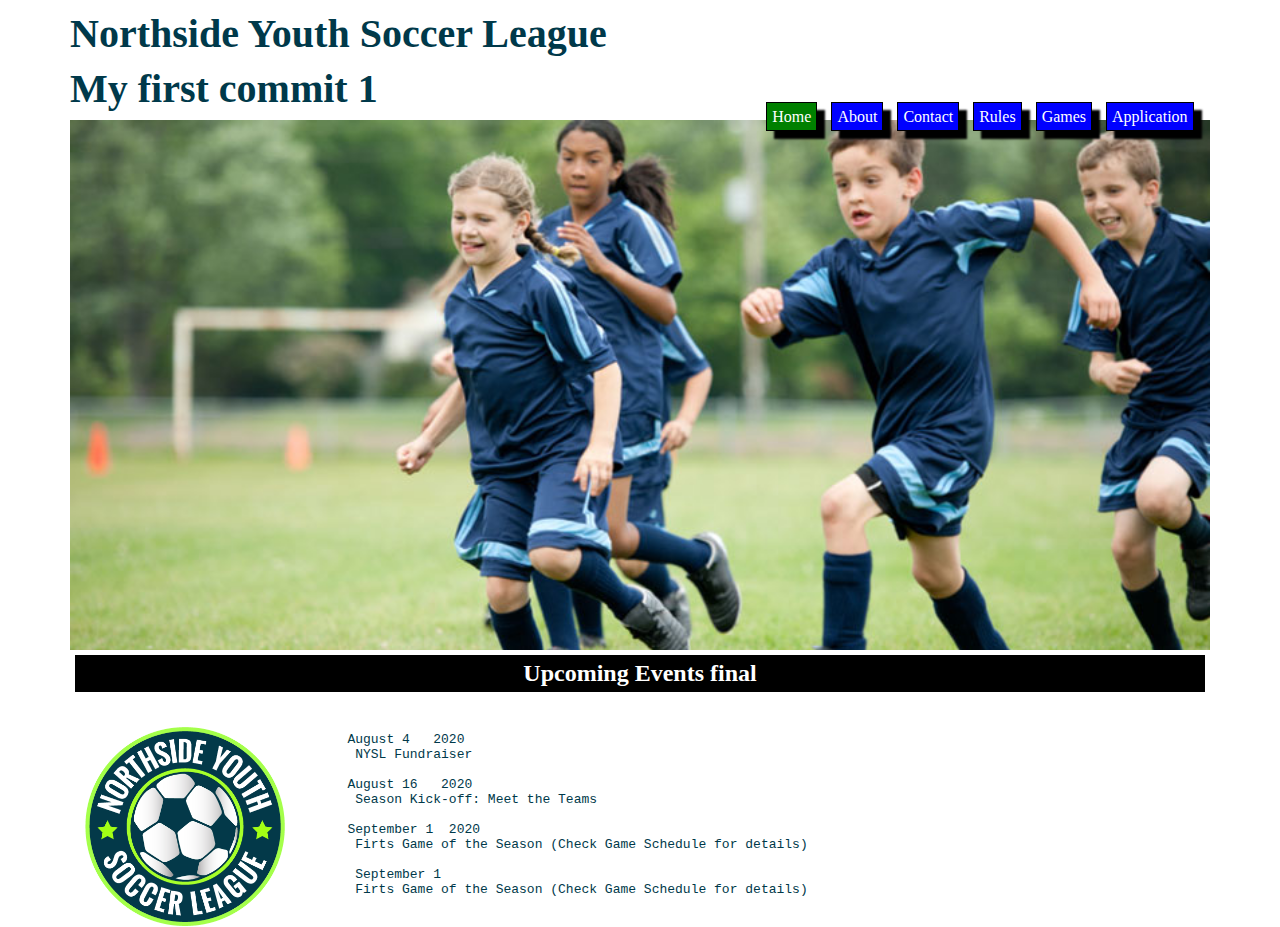
<file: index.html>
<!DOCTYPE html>
<html lang="en">
  <head>
    <meta charset="UTF-8">
    <meta name="viewport" content="width=device-width, initial-scale=1.0">
    <title>Northside Youth Soccer League</title>
    <link rel="stylesheet" href="assets/css/style.css">
  </head>

  <body>

      <!-- título de la página -->
      <header>
        <h1>Northside Youth Soccer League</h1>
        <h1>My first commit 1</h1>
      </header>  

      <!-- enlaces sobre imágen de fondo -->
      <nav>
        <div class="back_image">
          <ul>
            <li class="list1"><a href="index.html">Home</a></li>
            <li class="list2"><a href="page/about.html">About</a></li>
            <li class="list2"><a href="page/contact.html">Contact</a></li>
            <li class="list2"><a href="page/rules.html">Rules</a></li>
            <li class="list2"><a href="page/games.html">Games</a></li>
            <li class="list2"><a href="page/application.html">Application</a></li>
          </ul>
        </div>
      </nav>

      <!-- barra de subtítulo -->
      <h2>Upcoming Events final</h2>

      <!--  logo de la liga  -->
      <section id="logo">
      </section>

      <!--  información general  -->
      <aside>
        <pre> 
        August 4   2020
         NYSL Fundraiser
    
        August 16   2020
         Season Kick-off: Meet the Teams
    
        September 1  2020
         Firts Game of the Season (Check Game Schedule for details)

         September 1
         Firts Game of the Season (Check Game Schedule for details)
         
        </pre>   
      </aside>
  
  </body>
</html>
</file>
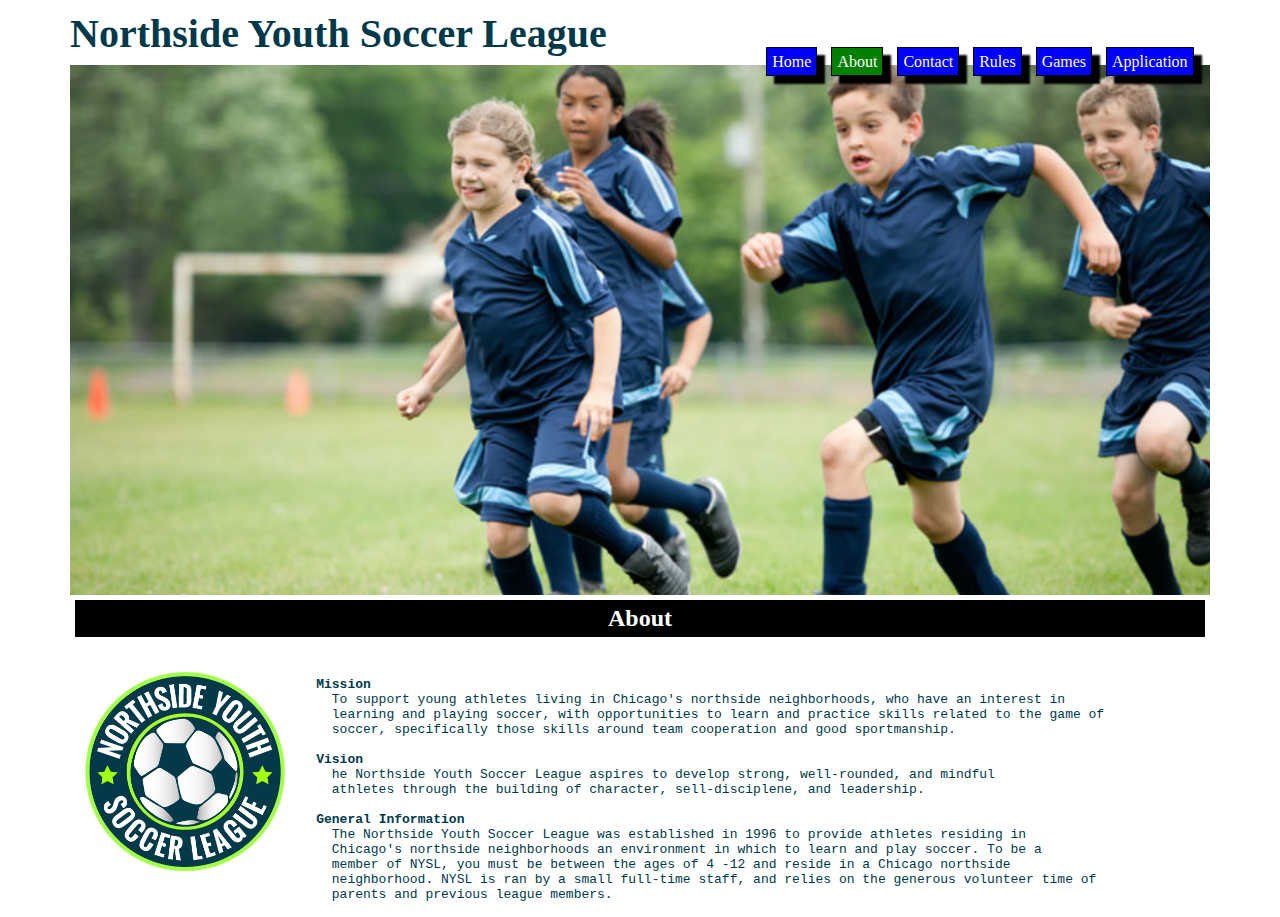
<file: page/about.html>
<!DOCTYPE html>
<html lang="en">
  <head>
    <meta charset="UTF-8">
    <meta name="viewport" content="width=device-width, initial-scale=1.0">
    <title>Northside Youth Soccer League</title>
    <link rel="stylesheet" href="../assets/css/style.css">
  </head>

  <body>

      <!-- título de la página -->
      <header>
        <h1>Northside Youth Soccer League</h1> 
      </header>  

      <!-- enlaces sobre imágen de fondo -->
      <nav>
        <div class="back_image">
          <ul>
            <li class="list2"><a href="../index.html">Home</a></li>
            <li class="list1"><a href="about.html">About</a></li>
            <li class="list2"><a href="contact.html">Contact</a></li>
            <li class="list2"><a href="rules.html">Rules</a></li>
            <li class="list2"><a href="games.html">Games</a></li>
            <li class="list2"><a href="application.html">Application</a></li>
          </ul>
        </div>
      </nav>

      <!-- barra de subtítulo -->
      <h2>About</h2>

      <!--  logo de la liga  -->
      <section id="logo">
      </section>

      <!--  información general  -->
    <aside>
    <pre>          
    <font-size=4><b>Mission</b></font-size=4>
      To support young athletes living in Chicago's northside neighborhoods, who have an interest in
      learning and playing soccer, with opportunities to learn and practice skills related to the game of
      soccer, specifically those skills around team cooperation and good sportmanship.
 
    <font-size=4><b>Vision</b></font-size=4>
      he Northside Youth Soccer League aspires to develop strong, well-rounded, and mindful
      athletes through the building of character, sell-disciplene, and leadership.
 
    <font-size=4><b>General Information</b></font-size=4>
      The Northside Youth Soccer League was established in 1996 to provide athletes residing in
      Chicago's northside neighborhoods an environment in which to learn and play soccer. To be a
      member of NYSL, you must be between the ages of 4 -12 and reside in a Chicago northside
      neighborhood. NYSL is ran by a small full-time staff, and relies on the generous volunteer time of
      parents and previous league members.
    </pre>   
    </aside>
    
  </body>
</html>
</file>
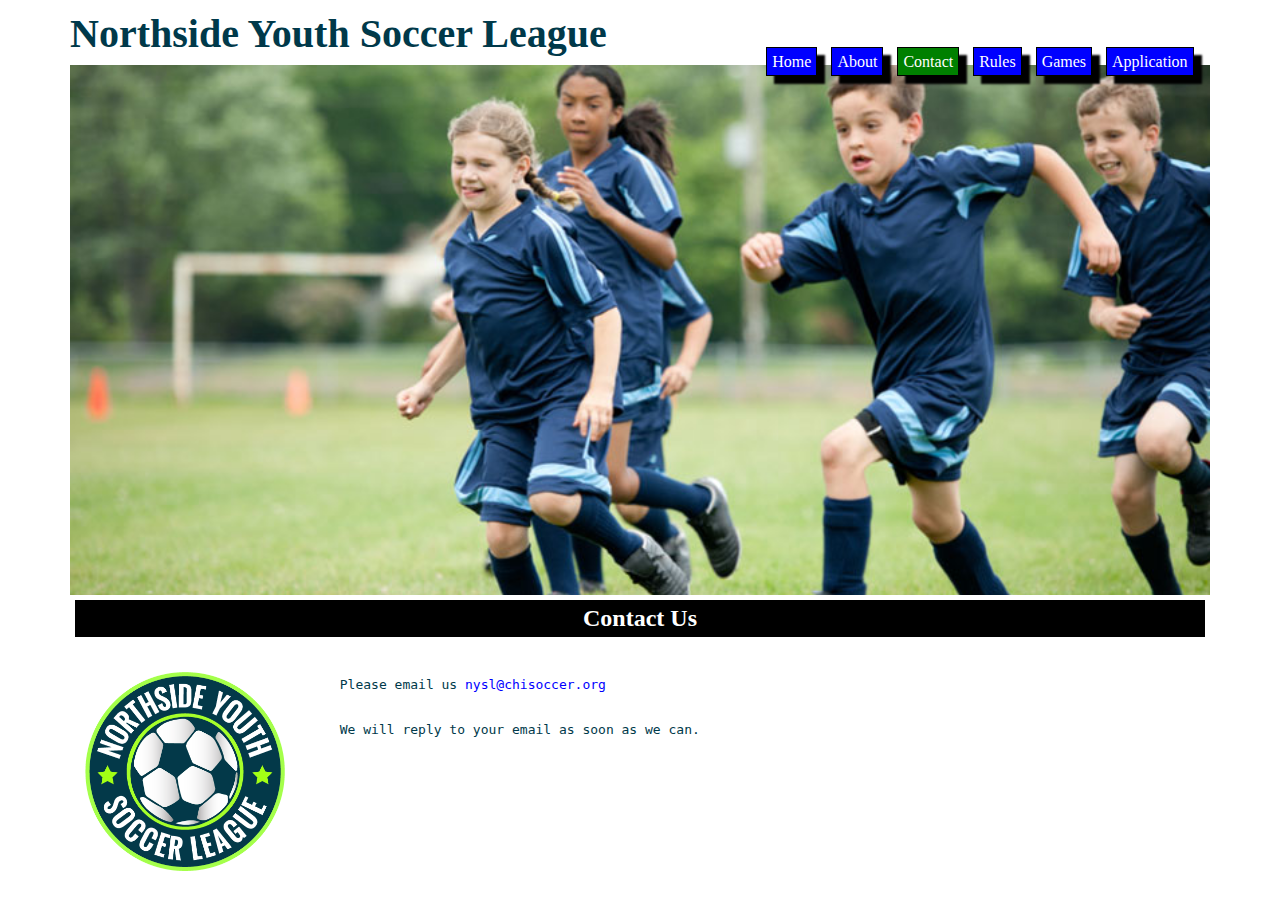
<file: page/contact.html>
<!DOCTYPE html>
<html lang="en">
  <head>
    <meta charset="UTF-8">
    <meta name="viewport" content="width=device-width, initial-scale=1.0">
    <title>Northside Youth Soccer League</title>
    <link rel="stylesheet" href="../assets/css/style.css">
  </head>

  <body>
      <!-- título de la página -->
      <header>
        <h1>Northside Youth Soccer League</h1> 
      </header>  

      <!-- enlaces sobre imágen de fondo -->
      <nav>
        <div class="back_image">
          <ul>
            <li class="list2"><a href="../index.html">Home</a></li>
            <li class="list2"><a href="about.html">About</a></li>
            <li class="list1"><a href="contact.html">Contact</a></li>
            <li class="list2"><a href="rules.html">Rules</a></li>
            <li class="list2"><a href="games.html">Games</a></li>
            <li class="list2"><a href="application.html">Application</a></li>
          </ul>
        </div>
      </nav>

      <!-- barra de subtítulo -->
      <h2>Contact Us</h2>

      <!--  logo de la liga  -->
      <section id="logo">
      </section>

      <!--  información general  -->
      <aside>
      <pre>          
       Please email us <a id=blue  href="mailto:nysl@chisoccer.org">nysl@chisoccer.org</a>
       <br>
       We will reply to your email as soon as we can.
      </pre>   
      </aside>

  </body>
</html>
</file>
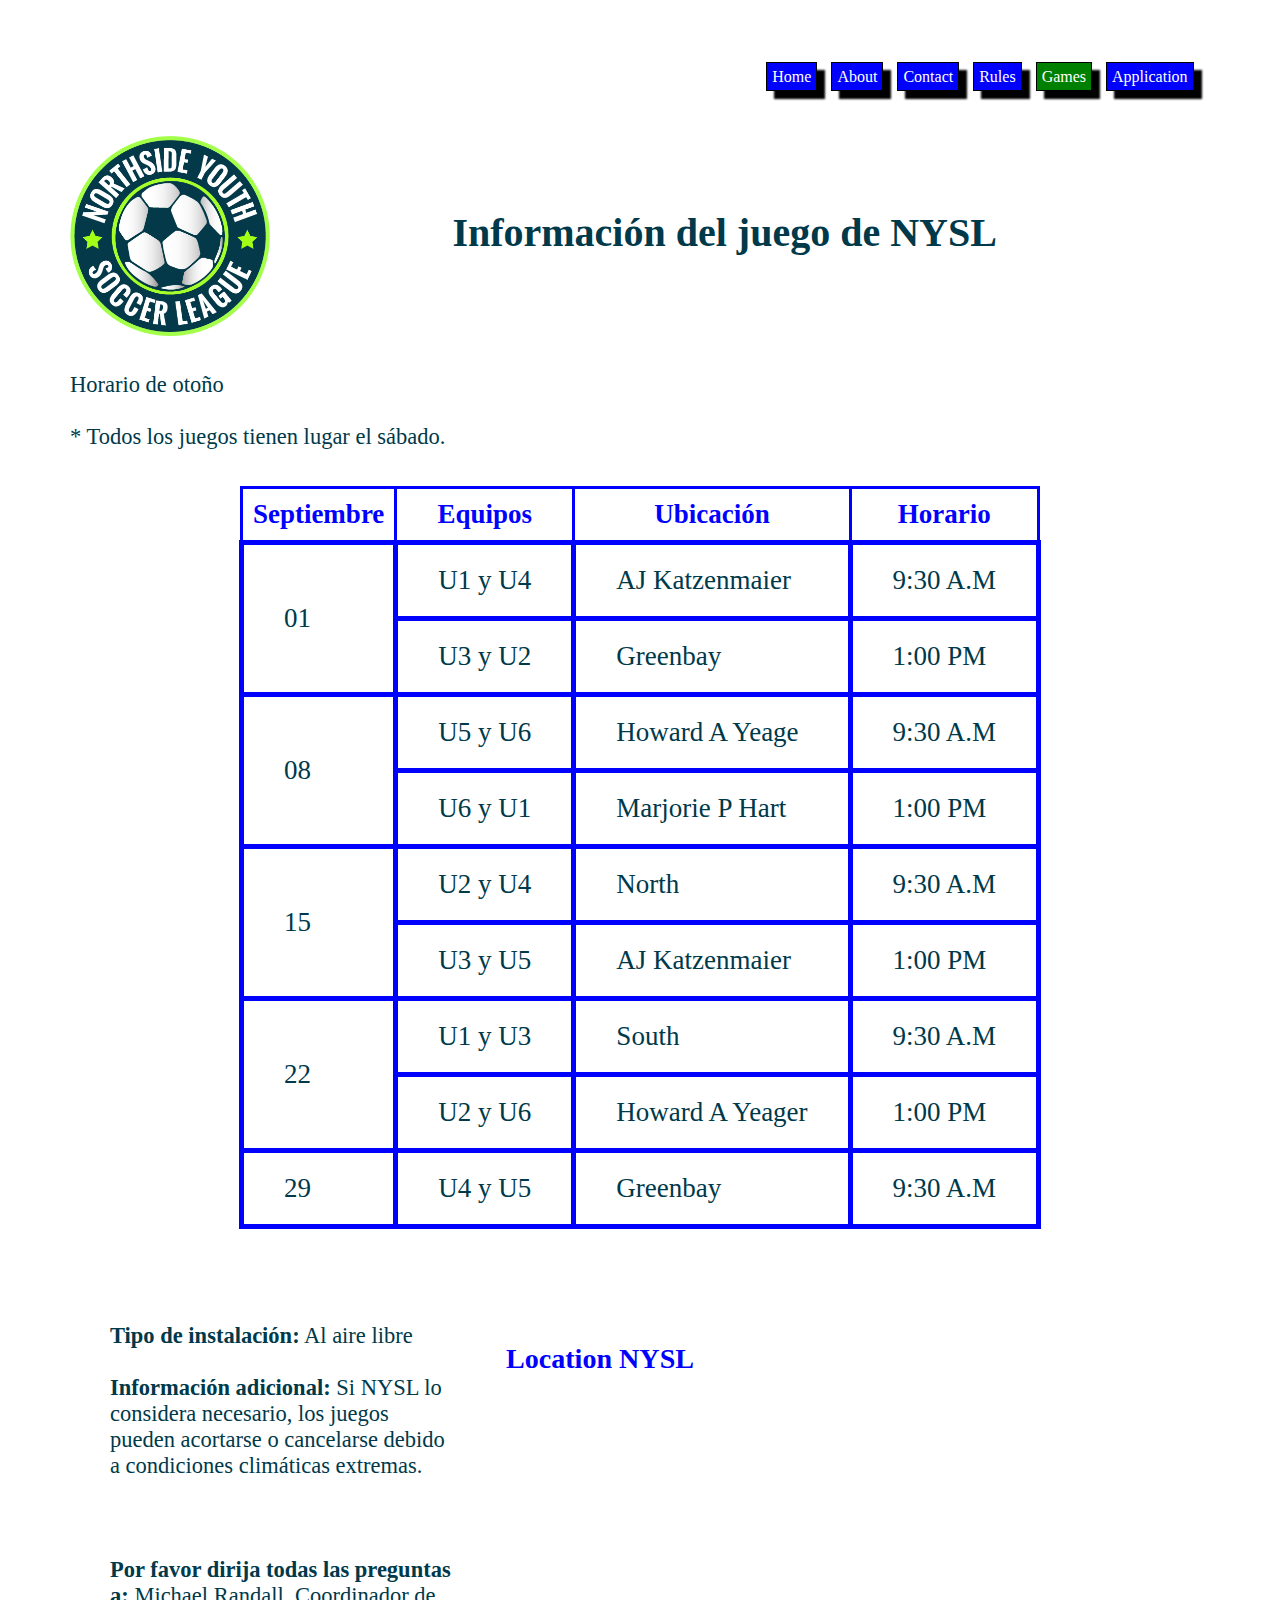
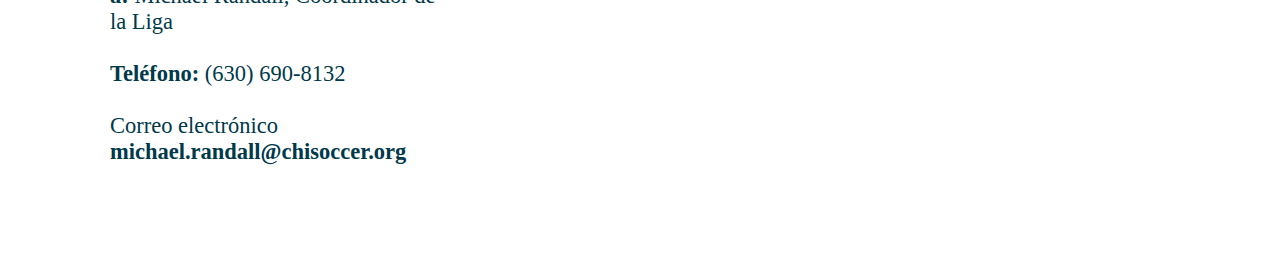
<file: page/games.html>
<!DOCTYPE html>
<html lang="en">
  <head>
    <meta charset="UTF-8">
    <meta name="viewport" content="width=device-width, initial-scale=1.0">
    <title>Northside Youth Soccer League</title>
    <link rel="stylesheet" href="../assets/css/style.css">
  </head>

  <body class="body1">

    <!-- enlaces sobre imágen de fondo -->
  <nav>
    <div class="div1">
      <ul>
        <li class="list2"><a href="../index.html">Home</a></li>
        <li class="list2"><a href="about.html">About</a></li>
        <li class="list2"><a href="contact.html">Contact</a></li>
        <li class="list2"><a href="rules.html">Rules</a></li>
        <li class="list1"><a href="games.html">Games</a></li>
        <li class="list2"><a href="application.html">Application</a></li>
      </ul>
    </div>
  </nav>
  <br>
  <br>

  <!-- título de la página -->
    <caption>
      <div class="box_logo">
        <div id="logo">  </div>

        <div id="caption1"> 
          <h1>Información del juego de NYSL</h1>
        </div>
      </div> 
      <br>
      <br>        
      <div class="letter">
        <p>Horario de otoño</p>
        <br>
        <p>* Todos los juegos tienen lugar el sábado.</p>
      </div>
      <br>
      <br>
    </caption>

    <div class="center_table">
     <div>
     <table class="table1">
      <thead>
        <tr>
          <th>Septiembre</th>
          <th>Equipos</th> 
          <th>Ubicación</th>
          <th>Horario</th>          
        </tr>
      </thead>
      <tbody>    
        <tr>
          <td rowspan="2">01</td>
          <td>U1 y U4</td>
          <td>AJ Katzenmaier</td>
          <td>9:30 A.M</td>
        </tr>
        <tr>
          <td>U3 y U2</td>
          <td>Greenbay</td>
          <td>1:00 PM</td>
        </tr>
        <tr>
          <td rowspan="2">08</td>
          <td>U5 y U6</td>
          <td>Howard A Yeage</td>
          <td>9:30 A.M</td>
        </tr>
        <tr>
          <td>U6 y U1</td>
          <td>Marjorie P Hart</td>
          <td>1:00 PM</td>
        </tr>
        <tr>
          <td rowspan="2">15</td>
          <td>U2 y U4</td>
          <td>North</td>
          <td>9:30 A.M</td>
        </tr> 
        <tr>
          <td>U3 y U5</td>
          <td>AJ Katzenmaier</td>
          <td>1:00 PM</td>
        </tr>
        <tr>
          <td rowspan="2">22</td>
          <td>U1 y U3</td>
          <td>South</td>
          <td>9:30 A.M</td>
        </tr>
        <tr>
          <td>U2 y U6</td>
          <td>Howard A Yeager</td>
          <td>1:00 PM</td>
        </tr>
        <tr>
          <td >29</td>
          <td>U4 y U5</td>
          <td>Greenbay</td>
          <td>9:30 A.M</td>  
        </tr>
      </tbody>
     </table>
     </div>
    </div>

    <br>
    <br>
    <br>
    <div class="grid_container1">        
      <div class="grid-a1">
          <div class="letter">
             <p><b>Tipo de instalación:</b> Al aire libre</p>
             <br>
             <p><b>Información adicional:</b> Si NYSL lo considera necesario, los juegos pueden
              acortarse o cancelarse debido a condiciones climáticas extremas.</p>
             <br>
             <br>
             <br>
             <p><b>Por favor dirija todas las preguntas a:</b> Michael Randall, Coordinador de la Liga</p>
             <br>
             <p><b>Teléfono:</b> (630) 690-8132</p>
             <br>
             <p>Correo electrónico <a id=blue  href="mailto:michael.randall@chisoccer.org"><b>michael.randall@chisoccer.org</b></a></p>
             <br><br>
          </div>
      </div>
      <div class="grid-a2">
          <h3>Location NYSL </h3>
          <iframe src="https://www.google.com/maps/embed?pb=!1m18!1m12!1m3!1d2969.6542461109875!2d-87.6312390851132!3d41.900292379220396!2m3!1f0!2f0!3f0!3m2!1i1024!2i768!4f13.1!3m3!1m2!1s0x880fd34e07f6bac3%3A0x68a82e5d59952c86!2s24%20W%20Walton%20St%2C%20Chicago%2C%20IL%2060610%2C%20EE.%20UU.!5e0!3m2!1ses-419!2scl!4v1605200099326!5m2!1ses-419!2scl" width="600" height="450" frameborder="0" style="border:0;" allowfullscreen="" aria-hidden="false" tabindex="0"></iframe>

      </div>
    </div>


  </body>
</html>
</file>
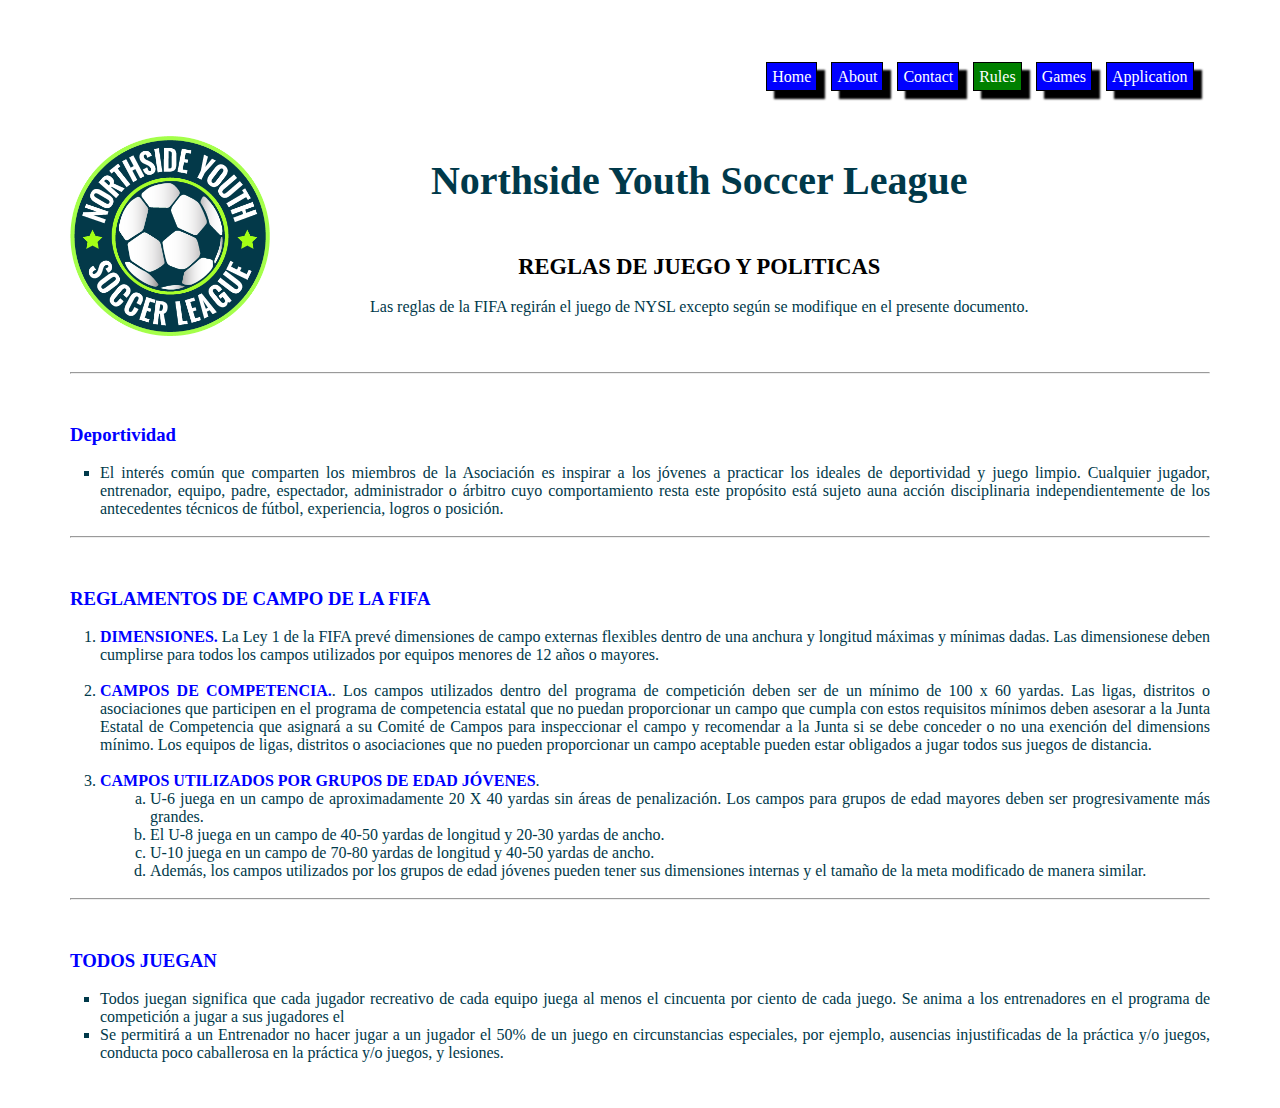
<file: page/rules.html>
<!DOCTYPE html>
<html lang="en">
    <head>
    <meta charset="UTF-8">
    <meta name="viewport" content="width=device-width, initial-scale=1.0">
    <title>Northside Youth Soccer League</title>
    <link rel="stylesheet" href="../assets/css/style.css">
  </head>

  <body class="body1">

      <!-- enlaces sobre imágen de fondo -->
    <nav>      
    <div>

      <div class="div1" >
        <ul>
          <li class="list2"><a href="../index.html">Home</a></li>
          <li class="list2"><a href="about.html">About</a></li>
          <li class="list2"><a href="contact.html">Contact</a></li>
          <li class="list1"><a href="rules.html">Rules</a></li>
          <li class="list2"><a href="games.html">Games</a></li>
          <li class="list2"><a href="application.html">Application</a></li>
        </ul>
      </div>

    </div>
    </nav>
    <br>
    <br>

    <!-- título de la página -->
    <header>

      <div class="box_logo">
        <div id="logo">  </div>
        <div id="centered_text">
          <h1>Northside Youth Soccer League</h1> 
          <h3 id="t3">REGLAS DE JUEGO Y POLITICAS</h3>
          <br>
          <p>Las reglas de la FIFA regirán el juego de NYSL excepto
           según se modifique en el presente documento.
          </p>
        </div>
      </div> 
     </header>
    <br>
    <br>
    <hr>
    <h3>Deportividad</h3>
    <br>
      <ol class="lista1">
        <li>
          El interés común que comparten los miembros de la Asociación es inspirar a
los jóvenes a practicar los ideales de deportividad y juego limpio. Cualquier
jugador, entrenador, equipo, padre, espectador, administrador o árbitro cuyo
comportamiento resta este propósito está sujeto auna acción disciplinaria
independientemente de los antecedentes técnicos de fútbol, experiencia,
logros o posición.
        </li>
      </ol>
      <br>
      <hr>
      <h3>REGLAMENTOS DE CAMPO DE LA FIFA</h3>
      <br>   
      <ol class="lista2">            
        <li>
        <b class="blue1">DIMENSIONES.</b> La Ley 1 de la FIFA prevé dimensiones de campo
externas flexibles dentro de una anchura y longitud máximas y mínimas
dadas. Las dimensionese deben cumplirse para todos los campos
utilizados por equipos menores de 12 años o mayores.
        </li>
      <br>
        <li>
        <b class="blue1">CAMPOS DE COMPETENCIA.</b>. Los campos utilizados dentro del programa
        de competición deben ser de un mínimo de 100 x 60 yardas. Las ligas,
        distritos o asociaciones que participen en el programa de competencia estatal
        que no puedan proporcionar un campo que cumpla con estos requisitos
        mínimos deben asesorar a la Junta Estatal de Competencia que asignará a
        su Comité de Campos para inspeccionar el campo y recomendar a la Junta si se
        debe conceder o no una exención del dimensions mínimo. Los equipos de
        ligas, distritos o asociaciones que no pueden proporcionar un campo
        aceptable pueden estar obligados a jugar todos sus juegos de distancia.
        </li>
      <br>
      <li>
      <b class="blue1">CAMPOS UTILIZADOS POR GRUPOS DE EDAD JÓVENES</b>. 
        <ol id="lista3">
          <li>
            U-6 juega en un campo de aproximadamente 20 X 40 yardas sin
            áreas de penalización. Los campos para grupos de edad mayores
            deben ser progresivamente más grandes.
          </li>
          <li>
            El U-8 juega en un campo de 40-50 yardas de longitud y 20-30 yardas
            de ancho.
          </li>
          <li>
            U-10 juega en un campo de 70-80 yardas de longitud y 40-50 yardas de
            ancho.
          </li>
          <li>
            Además, los campos utilizados por los grupos de edad jóvenes
            pueden tener sus dimensiones internas y el tamaño de la meta
            modificado de manera similar.
          </li>
          </ol>
      </li>
    </ol>
    <br> 
    <hr>
    <h3>TODOS JUEGAN</h3> 
    <br> 
    <ol class="lista1">
      <li>
        Todos juegan significa que cada jugador recreativo de cada equipo juega
        al menos el cincuenta por ciento de cada juego. Se anima a los
        entrenadores en el programa de competición a jugar a sus jugadores el
      </li>
      <li>
        Se permitirá a un Entrenador no hacer jugar a un jugador el 50% de un
        juego en circunstancias especiales, por ejemplo, ausencias
        injustificadas de la práctica y/o juegos, conducta poco caballerosa en
        la práctica y/o juegos, y lesiones.
      </li>
    </ol>
    <br><br>
  </body>
</html>
</file>
<file: assets/css/style.css>
*{
    padding:0;
    margin: 0;
    color: #00394A;
    } 

    input[type=text], select{
      width: 100%;
      height: 25px;
      padding: 22px 30px;
      margin: 8px 0;
      display: inline-block;
      border: 1px solid #ccc;
      border-radius: 4px;
      box-sizing: border-box;
      background-color: #f1f1f1;
    }


/* responsive application */
@media only screen and (max-width:600px){
  .grid-container {
    display: grid;
    background-color: #00394A;
    color:white ;
    padding: 10px;
    width: auto;
    border-radius: 4px;
    margin: 5px;
  }
  .grid-item {
    text-align: justify;
    padding: 10px;
  }
 
  .grid_container>div {
    background-color: lightblue;

  }


  input {
    font-size: 0.5em;
  }

  .grid-1 {
    grid-column: 1;
    grid-row: 1;
  }
  .grid-2 {
    grid-column: 1;
    grid-row: 2;
  }
  .grid-3 {
    grid-column: 1;
    grid-row: 3;
  }
  .grid-4 {
    grid-column: 1;
    grid-row: 4;
  }
  .grid-5 {
    grid-column: 1;
    grid-row: 5;
  }
  .grid-6 {
    grid-column: 1;
    grid-row: 6;
  }
  .grid-7 {
    grid-column: 1;
    grid-row: 7;
  }
  .grid-8 {
    grid-column: 1;
    grid-row: 8;
  }
  .grid-9 {
    grid-column: 1;
    grid-row: 9;
  }
  .grid-10 {
    grid-column: 1;
    grid-row: 10;
    text-align: justify;
  }


input[type=text], select{
  width: 100%;
  height: 25px;
  padding: 22px 30px;
  margin: 8px 0;
  display: inline-block;
  border: 1px solid #ccc;
  border-radius: 4px;
  box-sizing: border-box;
  background-color: #f1f1f1;
}
input[type=date]{
  width: 100%;
  height: 25px;
  padding: 22px 30px;;
  margin: 8px 0;
  display: inline-block;
  border: 1px solid #ccc;
  border-radius: 4px;
  box-sizing: border-box;
  color: grey;
}
input[type=number]{
  width: 100%;
  height: 25px;
  padding: 22px 30px;;
  margin: 8px 0;
  display: inline-block;
  border: 1px solid #ccc;
  border-radius: 4px;
  box-sizing: border-box;
  color: grey;
}
input[type=submit] {
  background-color: #88FF4E;
  width: 100%;
  height: 40px;
  padding: 5px 20px;
  margin: 8px 0;
  display: inline-block;
  border: 1px solid #ccc;
  border-radius: 4px;
  box-sizing: border-box;
  color: #00394A;
  font-size: medium;
  font-weight: bold;
}

}




  body{
    padding:0;
    margin: 10px 70px 10px 70px;
  }

  .body1 {
  margin: 80px 70px 10px 70px;
  }
  
  h1 {
    font-size: 2.5em;
    margin-bottom: 8px;
  }

  /* parametrizar imagen de fondo */
 .back_image {
    background-image: url("../images/design2_image1.jpg");
    background-repeat: no-repeat;
    background-size: cover;
    height: 530px;
    position: relative;
    }

  /* posicionar botones dentro del bloque nav */
  ul{
    position: absolute;
    top: -12px;
    right: 1%;
  }
 
  /* poner sombra a los botones */
  .list1 {
    display: inline;
    border: 1px solid #000;  
    box-shadow: 8px 8px 2px 0px black;   
    padding: 5px;
    margin: 0 5px 0 5px;
    background-color: green;
  }
  .list2 {
    display: inline;
    border: 1px solid #000;  
    box-shadow: 8px 8px 2px 0px black;   
    padding: 5px;
    margin: 0 5px 0 5px;
    background-color: blue;
  }

  /* texo blanco y sin subrayado */
  a{
    text-decoration:none;
    color: white;
  }
  #blue{
    color: blue;
  }
  /* Agregar efecto de fondo y sombra al pasar el puntero
       sobre los enlaces. Con la sombra "inset", hacemos que ésta
       se muestre dentro del elemento, en lugar de fuera */
  a:hover {
    background: #314b60;
    box-shadow: inset 0 0 10px 1px rgba(0, 0, 0, .3);
  }

  /* parametrizar barra de subtítulo */
  h2{
    text-align: center;
    color: white;
    background-color: black;
    width: auto;
    padding: 5px;
    margin: 5px;
  }

  /* dimensionar sección */
  section{
    width: 20%px;
    float: left;
    margin: 30px 0 0 15px;
    box-sizing: border-box;
  }

  /* dimensionar bloque aside */
  aside{
    width: 80%;
    float: left;
    margin-top: 20px;
    font-size: 13px;
    box-sizing: border-box;
  }

  /* dimensionar imagen logo */
  #logo {
    content: url(../images/nysl_logo.png);
    width:200px;
  }

  /* archivo rules */
  .box_logo {
    width: 200%;
    height: 200px;
    display: flex;
    flex-direction: row;
    margin-top: 20px;
    align-items: center;
  }

  #centered_text {
    text-align: center;
    position: relative;
    margin-left: 100px;
  }
  
  .div1 {
    position: relative;
    margin-top: 50px;
  }
  
  #t3 {
    font-size: 2.5vh;
    color: black;
  }

  h3 {
    color: blue;
    margin-top: 50px;
  }

  ol.lista1 {
    list-style-type: square;
    list-style-position: outside;
    text-align: justify;
    margin-left: 30px;
  }

  b.blue1 {  
    color: blue;
  }

  ol.lista2 {
    text-align: justify;
    margin-left: 30px;
  }
  
#lista3 {
  list-style-position: outside;
  text-align: justify;
  margin-left: 50px;
  list-style-type: lower-alpha;
}

  /* fin archivo rules */

  /* archivo games */
#caption1 {
    text-align: center;
    margin-left: 8%;
}

.table1, th, td, tr {
  text-align: center;
  border: 3px solid blue;
  border-collapse: collapse;
  font-size: 3vh;
  padding: 10px;
}

.table1 th {
  color: blue;
}

.letter {
font-size: 2.5vh;
}

.center_table {
  width: 100%;
  display: flex;
  align-items: center;
  justify-content: center;
}
.grid_container1 {
  display:grid;
  grid-gap: 20px;
  background-color: white;
  padding: 10px;
  font-size: 1.5em;
  width: 90%;
}

.grid-a1 {
  grid-column: 1;
  grid-row: 1;
    padding: 30px;
}
.grid-a2 {
  grid-column: 2;
  grid-row: 1;
}
 /* fin archivo games */

  /* inicio archivo application */

  .body2 {
    margin: 80px 70px 10px 70px;
    background-color: lightgreen;
    }
    

  #table2, td {
    text-align: left;
    margin-top: 40px;
    padding: 20px 40px 20px 40px;
    border: 5px solid blue;
    border-collapse: collapse;
  }




/*  */


/* small device */
@media only screen and (min-width:600px){
  .grid-container {
    display: grid;
    background-color: #00394A;
    color:white ;
    padding: 10px;
    width: auto;
    border-radius: 4px;
    margin: 5px;
  }
  .grid-item {
    text-align: justify;
    padding: 10px;
    width: auto;
  }
  input[type=text], select{
    width: 100%;
    height: 25px;
    padding: 22px 30px;
    margin: 8px 0;
    display: inline-block;
    border: 1px solid #ccc;
    border-radius: 4px;
    box-sizing: border-box;
    background-color: #f1f1f1;
  }
  input[type=date]{
    width: 100%;
    height: 25px;
    padding: 22px 30px;;
    margin: 8px 0;
    display: inline-block;
    border: 1px solid #ccc;
    border-radius: 4px;
    box-sizing: border-box;
    color: grey;
  }
  input[type=number]{
    width: 100%;
    height: 25px;
    padding: 22px 30px;;
    margin: 8px 0;
    display: inline-block;
    border: 1px solid #ccc;
    border-radius: 4px;
    box-sizing: border-box;
    color: grey;
  }
  input[type=submit] {
    background-color: #88FF4E;
    width: 100%;
    height: 40px;
    padding: 5px 20px;
    margin: 8px 0;
    display: inline-block;
    border: 1px solid #ccc;
    border-radius: 4px;
    box-sizing: border-box;
    color: #00394A;
    font-size: medium;
    font-weight: bold;
  }
  input {
    margin: 20px 20px;
  }
}


/*  */

@media only screen and (min-width:800px) {
  body2{
     background-color: lightgreen;
  }

input {
  font-size: 1em;
}

.grid_container {
  display:grid;
  grid-gap: 20px;
  background-color: blue;
  padding: 10px;
  font-size: 1.5em;
}
.grid_container>div {
  background-color: lightblue;
  padding: 20px;
}
.grid-1 {
  grid-column: 1 / span 2;
  grid-row: 1;
}
.grid-2 {
  grid-column: 3 / span 2;
  grid-row: 1;
}
.grid-3 {
  grid-column: 1 / span 4;
  grid-row: 2;
}
.grid-4 {
  grid-column: 1 / span 2;
  grid-row: 3;
}
.grid-5 {
  grid-column: 3 / span 2;
  grid-row: 3;
}
.grid-6 {
  grid-column: 1 / span 2;
  grid-row: 4 ;
}
.grid-7 {
  grid-column: 3 / span 2;
  grid-row: 4;
}
.grid-8 {
  grid-column: 1 / span 2;
  grid-row: 5 ;
}
.grid-9 {
  grid-column: 3 / span 2;
  grid-row: 5;
}
.grid-10 {
  grid-column: 1 / span 4;
  grid-row: 6;
  text-align: justify;
}
}

  /* fin archivo application */
</file>
